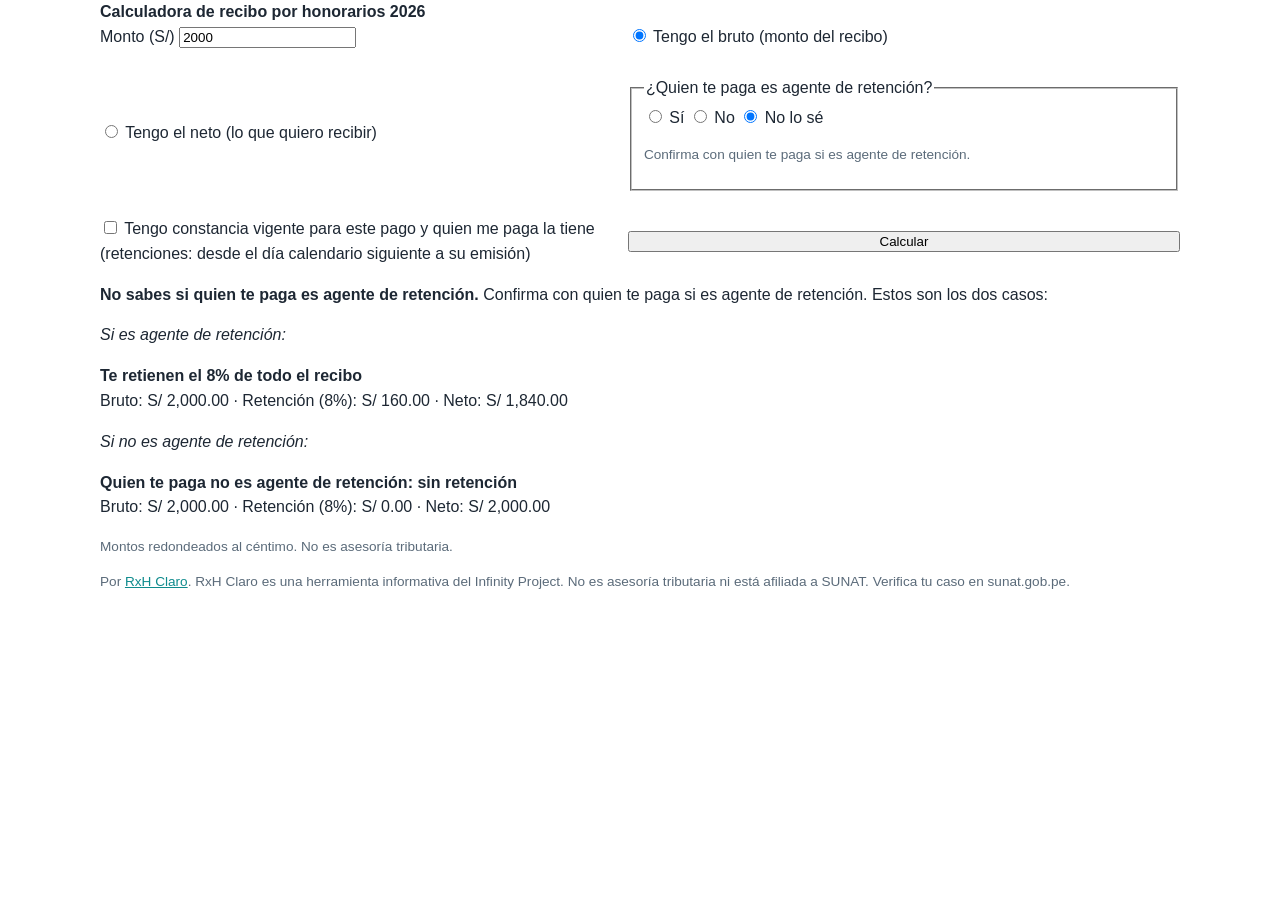
<file: embed/index.html>
<!doctype html><html lang="es-PE"><head><meta charset="utf-8"><meta name="viewport" content="width=device-width, initial-scale=1"><meta name="robots" content="noindex"><title>Calculadora RxH Claro (insertable)</title><link rel="stylesheet" href="../assets/styles.css"></head>
<body class="wrap"><strong>Calculadora de recibo por honorarios 2026</strong><form id="rxh-form" class="calc">
<label>Monto (S/) <input name="monto" inputmode="decimal" value="2000"></label>
<label><input type="radio" name="dir" value="bn" checked> Tengo el bruto (monto del recibo)</label>
<label><input type="radio" name="dir" value="nb"> Tengo el neto (lo que quiero recibir)</label>
<fieldset><legend>¿Quien te paga es agente de retención?</legend>
<label><input type="radio" name="agente" value="si"> Sí</label> <label><input type="radio" name="agente" value="no"> No</label> <label><input type="radio" name="agente" value="nose" checked> No lo sé</label>
<p class="small">Confirma con quien te paga si es agente de retención.</p></fieldset>
<label><input type="checkbox" name="susp"> Tengo constancia vigente para este pago y quien me paga la tiene (retenciones: desde el día calendario siguiente a su emisión)</label>
<button type="submit">Calcular</button></form><div id="rxh-out" aria-live="polite"></div><p class="small">Por <a href="https://infinityprojecthq.github.io/rxhclaro/" target="_blank" rel="noopener">RxH Claro</a>. RxH Claro es una herramienta informativa del Infinity Project. No es asesoría tributaria ni está afiliada a SUNAT. Verifica tu caso en sunat.gob.pe.</p><script src="../assets/rxh-core.js"></script><script src="../assets/rxh-ui.js"></script></body></html>
</file>
<file: assets/styles.css>
:root{--navy:#1F3A5F;--navy-d:#162B47;--teal:#0F8B8D;--teal-l:#CDEBEA;--teal-xl:#EEF8F8;--cream:#FFF7E0;--ink:#1d2733;--grey:#5B6B7A;--r:14px}
*{box-sizing:border-box}html{scroll-behavior:smooth}
body{margin:0;font-family:Inter,"Segoe UI",Roboto,Helvetica,Arial,sans-serif;color:var(--ink);line-height:1.55;background:#fff}
img{max-width:100%;height:auto;display:block}a{color:var(--teal)}
.wrap{max-width:1120px;margin:0 auto;padding:0 20px}
.skip{position:absolute;left:-999px}.skip:focus{left:8px;top:8px;background:#fff;padding:8px;z-index:9}
.topbar{position:sticky;top:0;z-index:5;background:var(--navy);color:#fff}
.topbar__in{display:flex;align-items:center;justify-content:space-between;height:62px}
.brand{display:flex;align-items:center;gap:10px;color:#fff;text-decoration:none;font-weight:800;font-size:1.2rem}
.nav{display:flex;align-items:center;gap:18px}.nav a{color:#dfe9f3;text-decoration:none;font-weight:600;font-size:.95rem}
.nav a:hover{color:#fff}
.btn{display:inline-block;background:var(--teal);color:#fff!important;text-decoration:none;font-weight:700;padding:13px 22px;border-radius:999px;border:2px solid var(--teal);transition:.15s}
.btn:hover{background:#0c7476;border-color:#0c7476;transform:translateY(-1px)}
.btn--ghost{background:transparent;color:var(--navy)!important;border-color:var(--navy)}.btn--ghost:hover{background:var(--navy);color:#fff!important}
.btn--small{padding:8px 16px;font-size:.9rem}.btn--big{padding:16px 28px;font-size:1.1rem;width:100%;text-align:center}
.hero{background:linear-gradient(180deg,var(--teal-xl),#fff);padding:56px 0 40px}
.hero__in{display:grid;grid-template-columns:1fr;gap:34px}
.pill{display:inline-block;background:var(--teal-l);color:var(--navy);font-weight:700;font-size:.85rem;padding:6px 12px;border-radius:999px;margin:0 0 14px}
h1{font-size:clamp(2rem,4.6vw,3.3rem);line-height:1.12;color:var(--navy);margin:0 0 16px;letter-spacing:-.02em}
h2{font-size:clamp(1.5rem,3vw,2.1rem);color:var(--navy);line-height:1.2;margin:0 0 12px;letter-spacing:-.01em}
h3{font-size:1.35rem;color:var(--navy);margin:4px 0 10px}
.lead{font-size:1.15rem;color:#334;max-width:46em}
.hero__cta{display:flex;flex-wrap:wrap;gap:12px;margin:22px 0}
.ticks{list-style:none;padding:0;margin:0;display:flex;flex-wrap:wrap;gap:8px 20px;color:var(--grey);font-size:.95rem}
.ticks li::before{content:"✓ ";color:var(--teal);font-weight:800}
.ticks--light{color:#dfe9f3;flex-direction:column}.ticks--light li::before{color:#7fd6d6}
.hero__img{margin:0;background:#fff;border-radius:var(--r);box-shadow:0 18px 50px rgba(31,58,95,.18);padding:10px;overflow:hidden}
.hero__img figcaption{font-size:.78rem;color:var(--grey);padding:6px 4px 0}
.strip{background:var(--navy);color:#fff;padding:22px 0}
.strip__in{display:grid;grid-template-columns:repeat(4,1fr);gap:10px;text-align:center}
.strip__in div{padding:8px;border-radius:10px}.strip__in strong{display:block;font-size:1.6rem}.strip__in span{color:#b9c8d8;font-size:.9rem}
.strip__in .is-now{background:var(--teal)}.strip__in .is-now span{color:#fff}
.strip__in p{grid-column:1/-1;margin:6px 0 0;font-size:.85rem;color:#b9c8d8}
.section{padding:64px 0}.section--soft{background:var(--teal-xl)}.section__lead{color:var(--grey);max-width:48em;margin-bottom:34px}
.product{display:grid;grid-template-columns:1fr;gap:24px;align-items:center;background:#fff;border:1px solid #dbe9ec;border-radius:var(--r);padding:20px;margin:0 0 26px;box-shadow:0 6px 24px rgba(31,58,95,.06)}
.product__img{border-radius:10px;overflow:hidden;border:1px solid #e3eef0}
.product ul{padding-left:20px;margin:0 0 18px}.product li{margin:4px 0}
.tag{display:inline-block;margin:0;font-size:.8rem;font-weight:800;text-transform:uppercase;letter-spacing:.06em;color:var(--teal)}
.tag--light{color:#7fd6d6}
.buy{display:flex;align-items:center;gap:18px;flex-wrap:wrap}
.price{font-size:1.9rem;font-weight:800;color:var(--navy)}
.pack{background:linear-gradient(135deg,var(--navy),var(--navy-d));color:#fff}.pack h2{color:#fff}
.pack__in{display:grid;grid-template-columns:1fr;gap:30px;align-items:center}
.pack__card{background:#fff;color:var(--ink);border-radius:var(--r);padding:28px;text-align:center;box-shadow:0 20px 50px rgba(0,0,0,.25)}
.pack__old{margin:0;color:var(--grey)}.pack__price{font-size:3rem;font-weight:800;color:var(--navy);margin:4px 0}
.pack__save{display:inline-block;background:var(--cream);color:#7A4B00;font-weight:800;padding:4px 12px;border-radius:999px;margin:0 0 18px}
.small{font-size:.85rem;color:var(--grey)}
.calc{display:grid;grid-template-columns:1fr;gap:26px}
.calc__form{background:var(--teal-xl);border:1px solid #d3e8ea;border-radius:var(--r);padding:20px;display:grid;gap:14px}
.calc__form label{display:grid;gap:6px;font-weight:700;color:var(--navy);font-size:.95rem}
.calc__form select,.calc__form input{font:inherit;padding:12px;border:1px solid #b8d4d9;border-radius:10px;background:#fff;width:100%}
.calc__form input{background:var(--cream);font-weight:700;font-size:1.1rem}
.calc__out{display:grid;grid-template-columns:repeat(3,1fr);gap:8px}
.calc__out div{background:#fff;border-radius:10px;padding:10px;text-align:center;border:1px solid #d3e8ea}
.calc__out span{display:block;font-size:.8rem;color:var(--grey)}.calc__out b{font-size:1.15rem;color:var(--navy)}
.calc__out .is-net{background:var(--teal);border-color:var(--teal)}.calc__out .is-net span,.calc__out .is-net b{color:#fff}
.faq details{background:#fff;border:1px solid #d3e8ea;border-radius:12px;padding:14px 18px;margin:10px 0}
.faq summary{cursor:pointer;font-weight:700;color:var(--navy)}.faq details p{margin:10px 0 0}
.footer{background:var(--navy);color:#cfdbe7;padding:34px 0;font-size:.92rem}.footer a{color:#7fd6d6}
.disclaimer{background:rgba(255,255,255,.06);border-left:4px solid var(--teal);padding:14px 16px;border-radius:8px}
@media (min-width:860px){
  .hero__in{grid-template-columns:1.05fr 1fr;align-items:center}
  .product{grid-template-columns:1fr;padding:26px}.product__body{display:grid;grid-template-columns:1fr auto;gap:8px 30px;align-items:end}.product__body .tag,.product__body h3{grid-column:1/-1}.product__body ul{margin:0}.buy{flex-direction:column;align-items:flex-end}
  .pack__in{grid-template-columns:1.3fr 1fr}.calc{grid-template-columns:1fr 1.1fr;align-items:center}
}
@media (max-width:640px){
  .nav a:not(.btn){display:none}.strip__in{grid-template-columns:repeat(2,1fr)}.strip__in strong{font-size:1.3rem}
  .calc__out{grid-template-columns:1fr}.hero{padding-top:34px}
}

.pay-note{margin:-6px 0 22px;font-size:.92rem;color:#4a5866}
.pack__launch{margin:10px 0 14px;font-size:.98rem}
.guide__in{max-width:760px}.guide h2{margin-top:34px}.guide .crumbs{margin:0 0 8px}
.tbl{overflow-x:auto;margin:14px 0}.tbl table{border-collapse:collapse;width:100%;min-width:300px}
.tbl th,.tbl td{border:1px solid #d3e8ea;padding:9px 12px;text-align:left}.tbl th{background:var(--teal-xl);color:var(--navy)}
.guide__cta{background:var(--cream);border-radius:12px;padding:16px 18px;margin:30px 0}
.guide__list li{margin:8px 0;font-size:1.1rem}

.cv__fig{margin:22px 0}.cv__fig img{display:block;width:100%;height:auto;border:1px solid #dbe9ec;border-radius:10px}.cv__fig figcaption{padding:6px 2px 0}
.answer{border-left:4px solid var(--navy,#1F3A5F);background:var(--cream);border-radius:8px;padding:12px 16px;margin:18px 0}.answer__k{font-weight:700;margin:0 0 4px;font-size:.9em;text-transform:uppercase;letter-spacing:.04em}.answer p{margin:0}.answer p+p{margin-top:6px}
</file>
